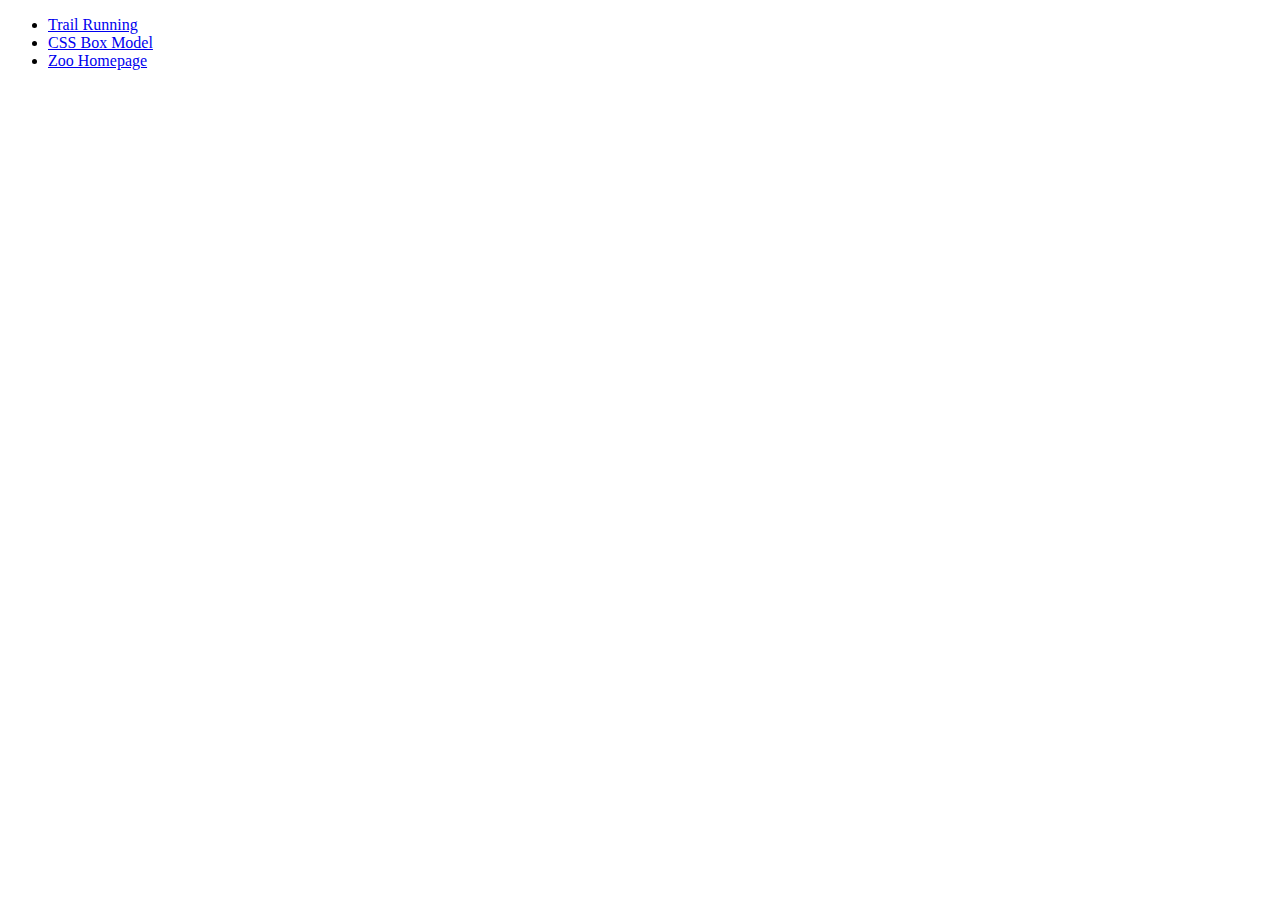
<file: index.html>
<!DOCTYPE html>
<html lang="en">
<head>
	<meta charset="UTF-8">
	<meta name="viewpoint" content="width=device-width, initial-scale=1.0">
	<title>Document</title>
</head>
<body>
	<ul>
		<li><a href="running.html">Trail Running</a></li>
		<li><a href="boxmodel.html">CSS Box Model</a></li>
		<li><a href="wildworld_zoo.html">Zoo Homepage</a></li>
	</ul>
</body>
</html>
</file>
